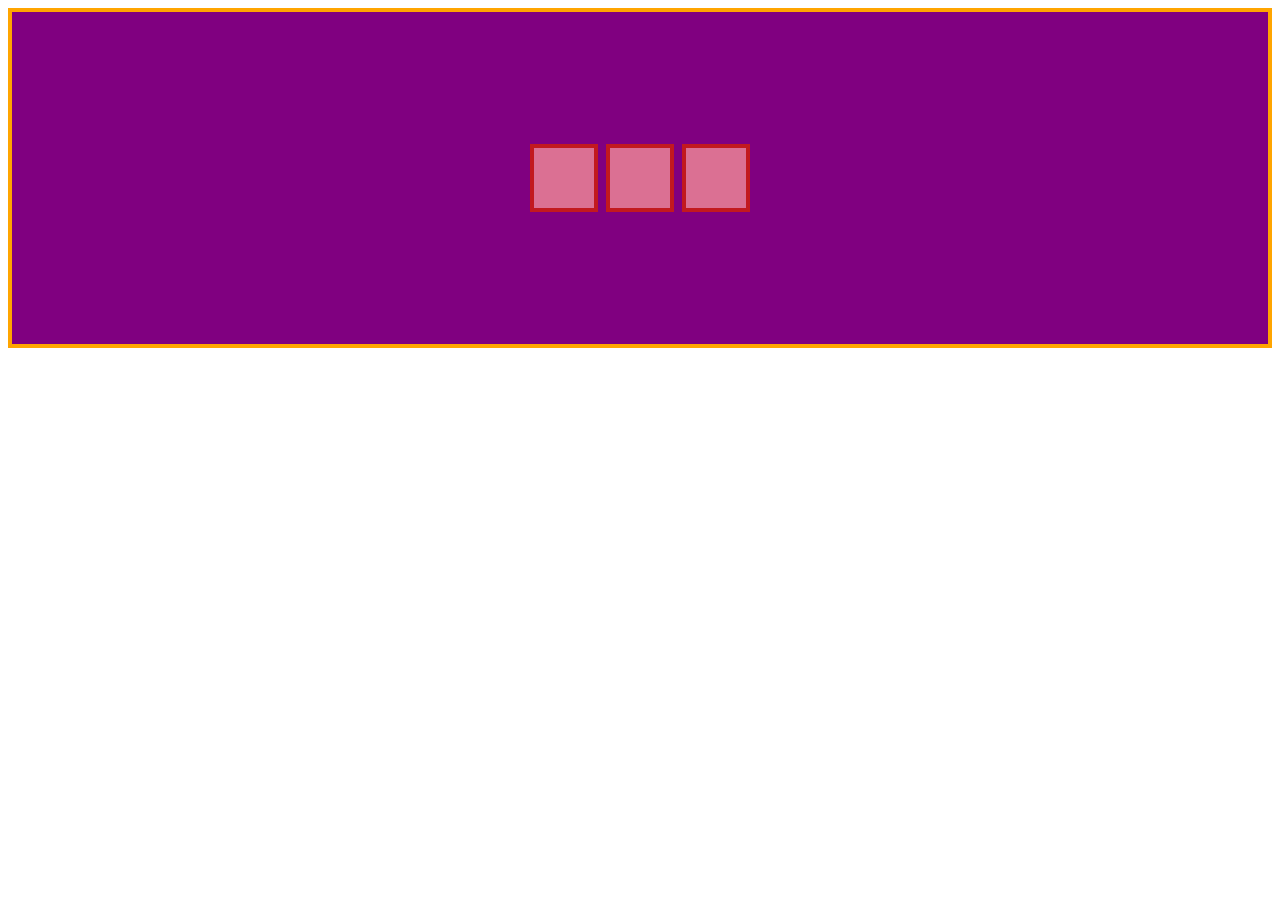
<file: index.html>
<!DOCTYPE html>
<html lang="en">
<head>
        <meta charset="UTF-8:">
        <link rel = "stylesheet" href = "Styles.css">
        <meta name="viewport" content = "width=device-width, initial-scale=1.0">
        <title>HTML (CSS) Notes</title>
        <style>
                /* body{
                        background-color: yellowgreen;
                } */
        </style>
</head>
<body>
     
<!-- Example to show element, universal, and class selectors
       <h1> Hello World! </h1>
       <dif> Hi </dif>
       <p>Is anybody there?</p>
       <dif class ='sad'>Okay, then. Bye...</dif> -->
        <!-- <h1 id = 'top-of-page'>Welcome to King Lear</h1> -->
<!--Example to show class selector-->
<!-- <p class = Edmund>E: lol</p>
<p class = Gloucester class = royal>G: Son but with different woman</p>
<p class = Kent>K: huh huh</p>
<p class = Edmund>E: I hate my dad and life</p>
<p class = Gloucester class = royal>G: son mine</p>
<p class = Kent>K: son yours</p>
<p class = 'Lear royal' id = 'Arogant'>KL: I am king worship</p> -->


<!-- <div class = 'unread important'>Message 1</div>
<div class = 'unread'>Message 2</div>
<div class = 'read important'>Message 3</div>
<div class = 'read'>Message 4</div> -->
<!-- 
<div class = roster>
        <div class = pitchers>
                <div class = starters>
                        <ul>
                                <li>Andrew Abbott</li>
                                <li>Hunter Greene</li>
                                <li>Nick Lodolo</li>
                                <li>Nick Martinez</li>
                                <li>Brady Singer</li>
                        </ul>
                </div>
                <div class = relievers>
                        <ul>
                                <li>Graham Ashcraft</li>
                                <li>Scott Barlow</li>
                                <li>Alexis Díaz</li>
                                <li>Rhett Lowder</li>
                                <li>Sam Moll</li>
                                <li>Emilio Pagán</li>
                                <li>Taylor Rogers</li>
                                <li>Tony Santillan</li>
                                <li>Carson Spiers</li>
                                <li>Brent Suter</li>
                                <li>Brandon Williamson</li>
                        </ul>
                </div>
        </div>
        <div class = 'position-players'>
                <div class = infielder>
                        <ul>
                                <li>Tyler Stephenson</li>
                                <li>Jose Trevino</li>
                                <li>Jeimer Candelario</li>
                                <li>Elly De La Cruz</li>
                                <li>Christian Encarnacion-Strand</li>
                                <li>Santiago Espinal</li>
                                <li>Matt McLain</li>
                                <li>Gavin Lux</li>
                        </ul>
                </div>
                <div class = outfielder>
                        <ul>
                                <li>Blake Dunn</li>
                                <li>Stuart Fairchild</li>
                                <li>Jake Fraley</li>
                                <li>TJ Friedl</li>
                                <li style = 'color:brown; background-color: aqua; text-align: right;'>Austin Hays</li>
                                <li>Jacob Hurtubise</li>
                                <li>Spencer Steer</li>
                        </ul>
                </div>
        </div>
</div>

<div class = outfielder>
        <ul>
                <li>Blake Dunn</li>
                <li>Stuart Fairchild</li>
                <li>Jake Fraley</li>
                <li>TJ Friedl</li>
                <li>Austin Hays</li>
                <li>Jacob Hurtubise</li>
                <li>Spencer Steer</li>
        </ul>
</div> -->

<!--Flexbox examples-->


<div class = 'flex-contain'>
        <div class = 'one'></div>
        <div class = 'two'></div>
        <div class = 'three'></div>
</div>


             <script src="Functions.js"></script>
</body>
</html>
</file>
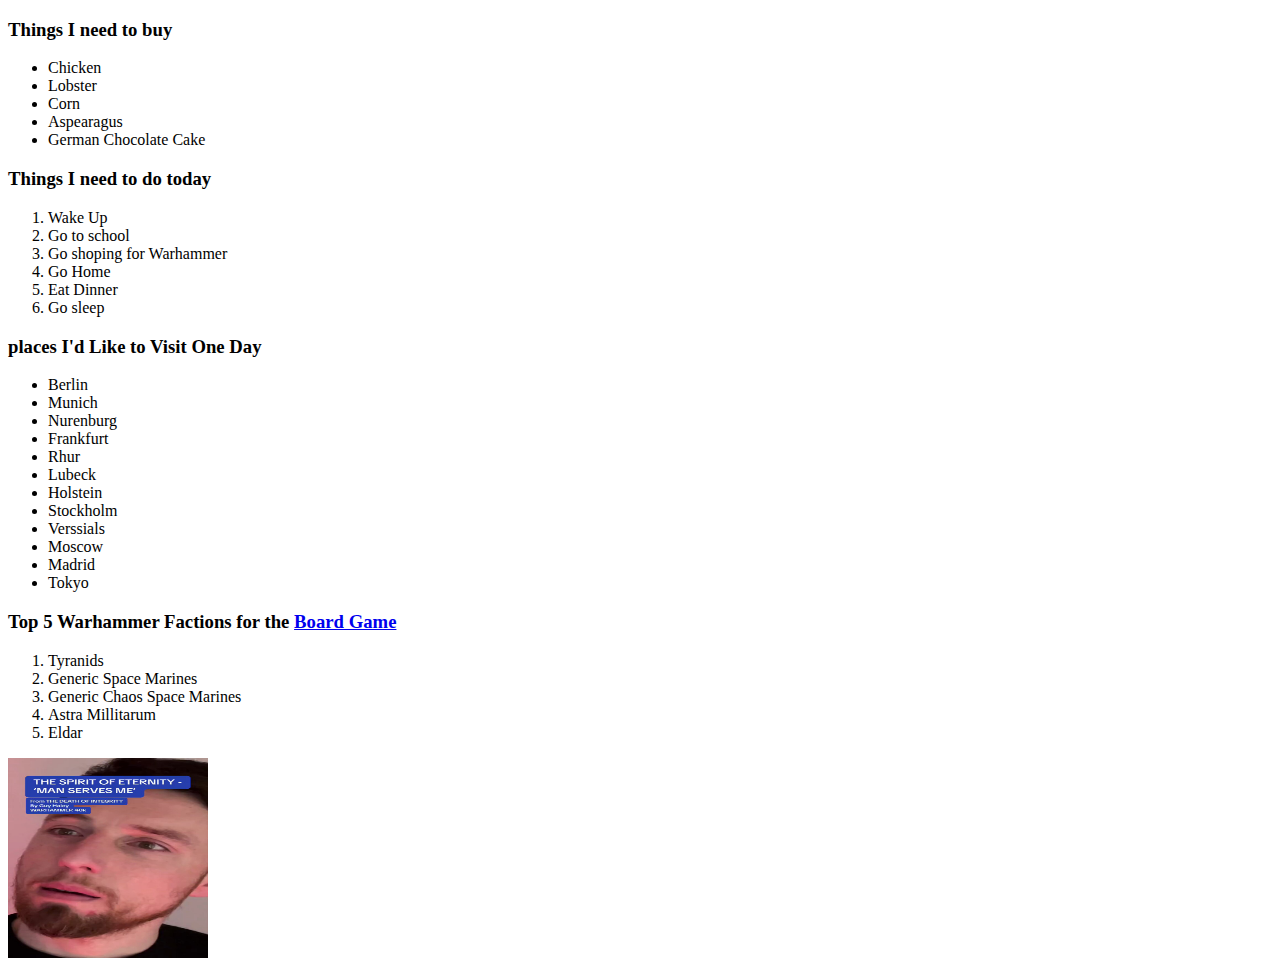
<file: IndexOld.html>
<!DOCTYPE html>
<html lang="en">
<head>
        <meta charset="UTF-8:>
        <meta name="viewport" content = "width=device-width, initial-scale=1.0">
        <title>HTML Notes</title>
</head>
<body>
        <!--This is a Comment-->
        <!-- You can still use ctrl / to comment -->
        <!-- <h1>Lorem ipsum dolor sit amet, consectetur adipiscing elit.</h1>

        Cras id volutpat tortor, non mattis justo. 

        <P> Maecenas bibendum metus ut justo laoreet aliquam. 
        Quisque a dui at elit viverra <strong>viverra.</strong></P>

        <h2>Maecenas rutrum <em>tristique</em> leo, a porta lacus porta nec.</h2> 

        Praesent molestie pulvinar est non volutpat. 

        <p>Pellentesque placerat sem vitae massa elementum scelerisque. </p>

       <h3>Fusce fringilla, diam quis hendrerit interdum, urna est auctor augue, quis fermentum dui magna ac nisl. </h3>

       Sed ut tellus leo. Nunc convallis hendrerit iaculis. Vivamus interdum auctor enim.

       <p>
       <b>bold</b>
       <i>itallic</i>
       </p> -->

       <!-- To make a list we have to dclare he list type -->
<!-- <h3>Types of Tea Mr. Smith Likes</h3>
       <ul>
<li>Rooibos</li>
<li>Darjeeling</li>
<li>Black Cinnamin</li>
<li>Chai</li>
       </ul>

<h3>Classes Mr. Smith Teaches</h3>
       <ol>
        <li>Ap Physicis I</li>
        <li>Ap Physicis I</li>
        <li>French IV</li>
        <li>Ap Physicis I</li>
        <li>Ap Physicis C</li>
        <li>Engineering 4</li>
        <li>Intro to Programming</li>
        <li>Plan</li>
       </ol> -->

       <H3>Things I need to buy</H3>
       <ul>
        <li>Chicken</li>
        <li>Lobster</li>
        <li>Corn</li>
        <li>Aspearagus</li>
        <li>German Chocolate Cake</li>
       </ul>

       <h3>Things I need to do today</h3>
       <ol>
        <li>Wake Up</li>
        <li>Go to school</li>
        <li>Go shoping for Warhammer</li>
        <li>Go Home</li>
        <li>Eat Dinner</li>
        <li>Go sleep</li>
       </ol>

       <h3>places I'd Like to Visit One Day</h3>
       <ul>
        <li>Berlin</li>
        <li>Munich</li>
        <li>Nurenburg</li>
        <li>Frankfurt</li>
        <li>Rhur</li>
        <li>Lubeck</li>
        <li>Holstein</li>
        <li>Stockholm</li>
        <li>Verssials</li>
        <li>Moscow</li>
        <li>Madrid</li>
        <li>Tokyo</li>
       </ul>

       <h3>Top 5 Warhammer Factions for the <a href = https://www.google.com/search?q=board+game&rlz=1C1CHBF_enUS1124US1124&oq=board+game&gs_lcrp=EgZjaHJvbWUyBggAEEUYOTIHCAEQABiPAjIHCAIQABiPAtIBCDIwMTVqMGo5qAIAsAIB&sourceid=chrome&ie=UTF-8&safe=active&ssui=on target = "_blank" rel = "noopener noreferrer">Board Game</a></h3>
       <ol>
        <li>Tyranids</li>
        <li>Generic Space Marines</li>
        <li>Generic Chaos Space Marines</li>
        <li>Astra Millitarum</li>
        <li>Eldar</li>
       </ol>
<img src = "./images/programing test image.jpg_large" alt ="Guy with face making funny joke"
height = 200 width = 200>
             <script src="Functions.js"></script>
</body>
</html>
</file>
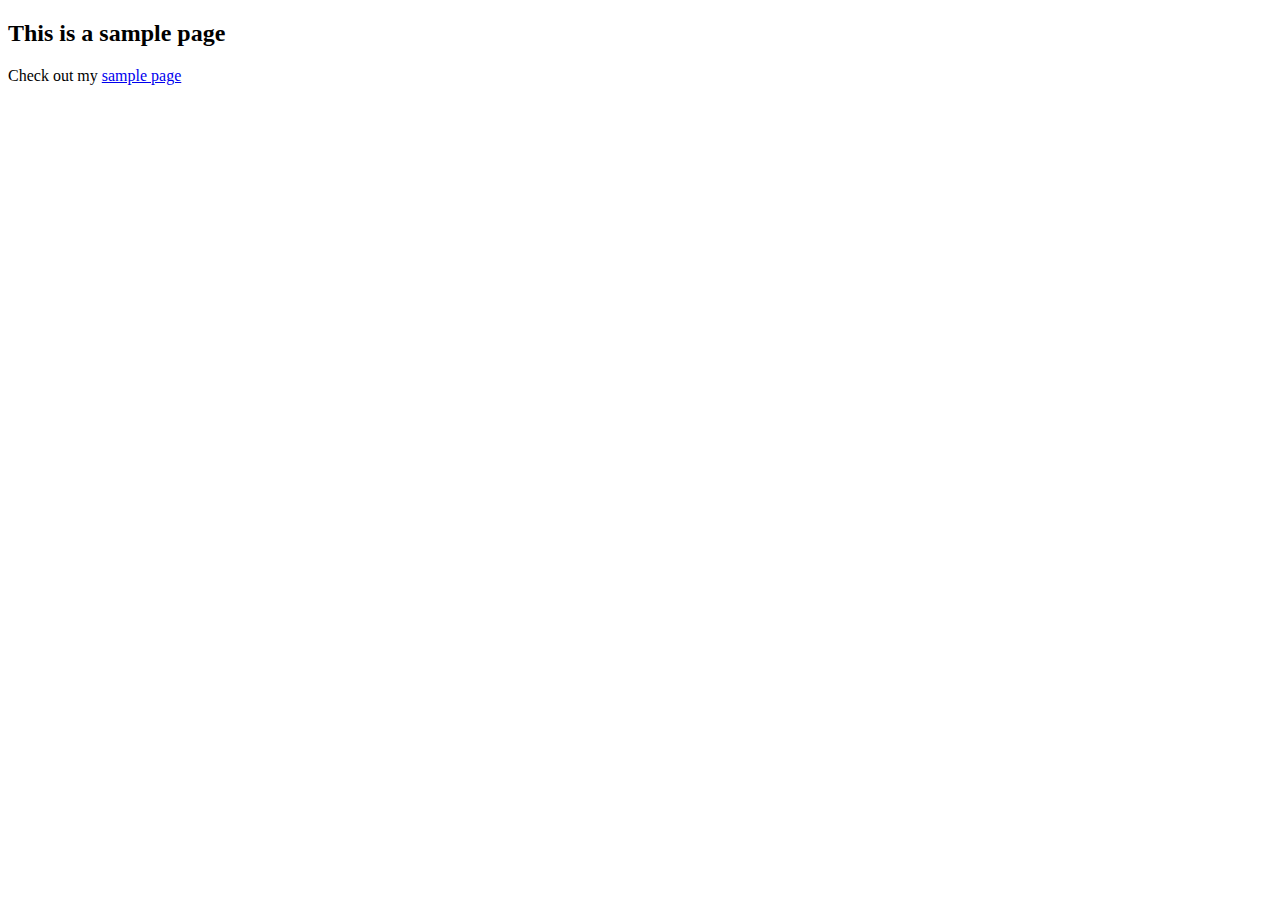
<file: Sample.html>
<!DOCTYPE html>
<html lang="en">
<head>
        <meta charset="UTF-8:>
        <meta name="viewport" content = "width=device-width, initial-scale=1.0">
        <title>HTML Sample</title>
</head>
<body>
        
    <h2>This is a sample page</h2>

    <p>Check out my <a href = Sample.html>sample page</a></p>

        <script src="Functions.js"></script>
</body>
</html>
</file>
<file: Styles.css>
/* This is a comment */

/* Heres and example css rule:

div.bold-text {
    font-weight: 700;
    }

selector {
    property: value;
    }

<dif> is an HTML element like <p> or <h#>

<dif> dosent carry extra rules with it like <p> and <h>
<dif> is just an empty container

* is the universal selector Ex:

*/

/* * {
    color: violet;
}

h1 {
    color: purple
}

.sad {
    font-size: xx-small;
    color:lightseagreen
} */

/* .Edmund {
    color:red;
}
.Kent{
    color: rgb(192, 169, 41);
}

.Lear{
    color:maroon;
}

.Gloucester{
    color: rgb(64, 168, 64);
}

#Arogant {
    font-size:xx-large
}

#top-of-page {
    font-style:oblique
}

.royal{
    font-style:italic;
} */
/* 
as a rule you want to avoid id selectors, they can only be used once per page,
and each element can only have one id
In general you wan to ue classes, because they can be repeated and can be assigned more than one element
*/


/* working with multiple classes:
We have shown we can give an element multiple classes 
Once we have multiple lements that share classes we can do an interseting thing */

/*
Important - text red and italic
read - font size small
unread - font style itallic, back grund colour yellow
*/

/* Traditional approach
.important {
    color:navy;
    font-style:italic;
}

.read{
    font-size:small;
    color:#FF69b4
}

.unread{
    font-style:italic;
    background-color: yellow;
}
*/

/*more steamlined/fancy*/

/* .important,
.read{
    font-style:italic;
}

.important {
    color:navy;
}

.read{
    font-size:small;
    color:#FF69b4
}

.unread{
    background-color: yellow;
}

.read.important{
    color:blueviolet;
} */

/* *{
    outline: 2px solid yellow;
}

.pitchers{
    color:red;
    background-color: white;
}

.position-players{
    color: white;
    background-color: red;
}

.outfielder{
    font-family:Arial, Helvetica, sans-serif;
}

.position-players .outfielder{
    font-style: italic;
}

.starters{
    font-weight: 800;
    text-align: center;
}

.relievers{
    font-weight: 300;
    text-align: right;
}

.infielder{
    text-align: center;
}

/*  Change how lists are viewd*/
/*
li:before {
    content: ' ';
}

ul{
    list-style: none;
} 
*/

.flex-contain{
    display: flex;
    height: 300px;
    padding: 16px;
    border: 4px solid orange;
    background: purple;
    justify-content: center;
    align-items: center;
    gap: 8px;
    /* flex-direction: column; */
}

.flex-contain div{
    background-color: palevioletred;
    border: 4px, solid #c2191f;
    width: 60px;
    height: 60px;
    /* flex: 1; */
}

.flex-contain .two {
    /* flex-shrink: 0; */
}
</file>
